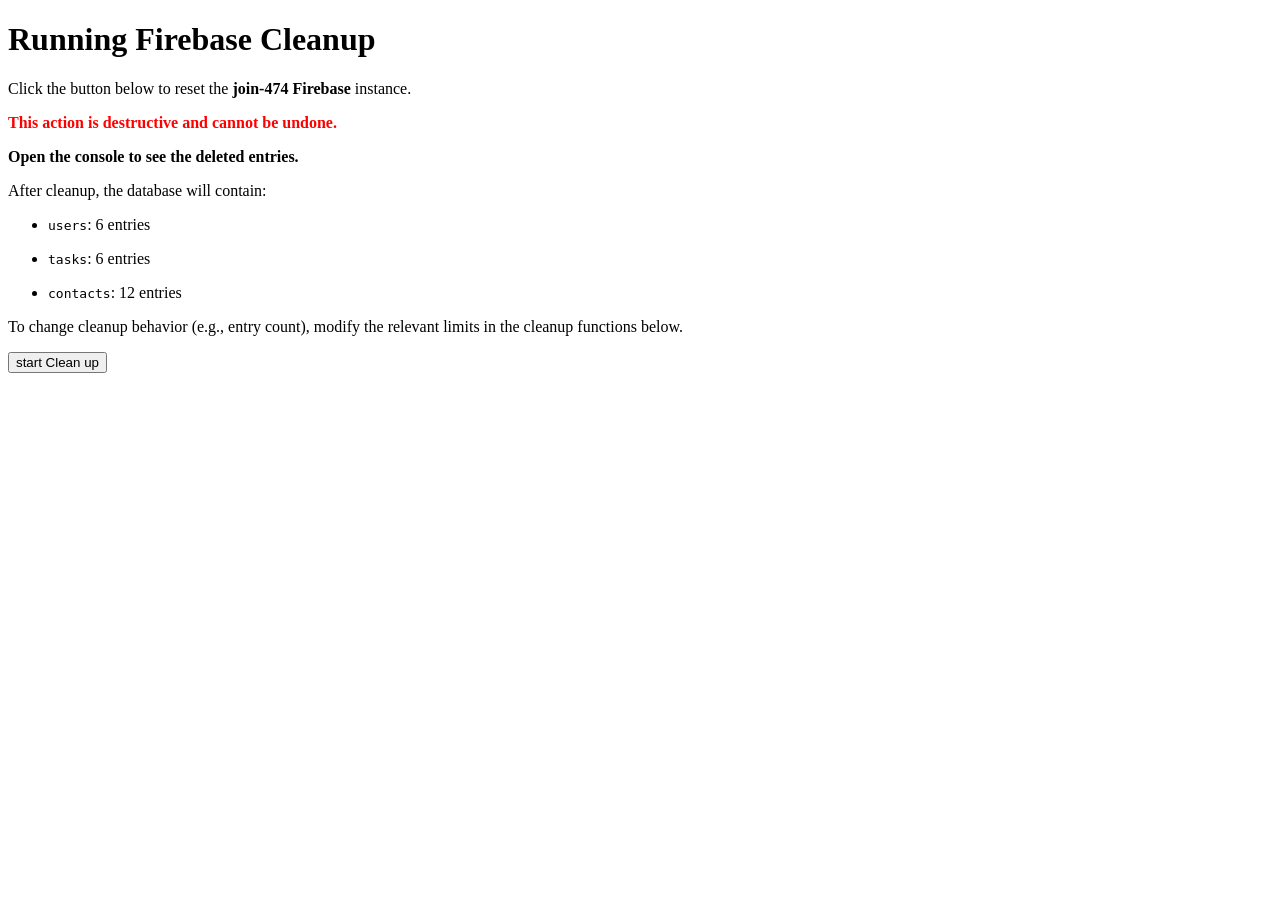
<file: html/maintenance.html>
<!DOCTYPE html>
<html lang="en">

<head>
  <meta charset="UTF-8">
  <title>Maintenance</title>
</head>

<body>
  <h1>Running Firebase Cleanup</h1>
  <p>Click the button below to reset the <strong>join-474 Firebase</strong> instance.</p>
  <p style="color: red"><strong>This action is destructive and cannot be undone.</strong></p>
  <p><strong>Open the console to see the deleted entries.</strong></p>
  <p>After cleanup, the database will contain:</p>
  <ul>
    <li>
      <p><code>users</code>: 6 entries</p>
    </li>
    <li>
      <p><code>tasks</code>: 6 entries</p>
    </li>
    <li>
      <p><code>contacts</code>: 12 entries</p>
    </li>
  </ul>
  <p>To change cleanup behavior (e.g., entry count), modify the relevant limits in the cleanup functions below.</p>

  <button id="startCleanUp" onclick="startCleanUp();">start Clean up</button>

  <script src="../js/data/firebase-config.js"></script>
  <script>
    let localData = null;

    async function startCleanUp() {
      localData = await getFirebaseData();
      await cleanUpFirebaseDatabase(localData);
    }

    async function getFirebaseData(path = "") {
      const url = buildFirebaseUrl(path);
      try {
        const response = await fetch(url);
        if (!response.ok) {
          console.error('network response:', response.statusText);
          return null;
        }
        const data = await response.json();
        return data;
      } catch (error) {
        console.error('problem occurred while fetching:', error);
        return null;
      }
    }

    async function saveToFirebase(path, data) {
      const url = buildFirebaseUrl(path);
      try {
        const response = await fetch(url, {
          method: data === null ? "DELETE" : "PUT",
          headers: { "Content-Type": "application/json" },
          body: data === null ? undefined : JSON.stringify(data),
        });
        if (!response.ok) {
          throw new Error("Firebase update failed: " + response.statusText);
        }
      } catch (error) {
        console.error("sending data failed:", error);
      }
    }

    async function cleanUpFirebaseDatabase(localData) {
      const userEntries = localData.users || {};
      const taskEntries = localData.tasks || {};
      const contactEntries = localData.contacts || {};

      // helper function to extract number suffix
      const extractNum = (key, prefix) => {
        const match = key.match(new RegExp(`^${prefix}-(\\d+)$`));
        return match ? parseInt(match[1], 10) : null;
      };

      // 1. clean up users
      for (const key in userEntries) {
        const num = extractNum(key, "demoUser");
        if (num && num > 6) {
          await saveToFirebase(`users/${key}`, null);
        }
      }

      // 2. clean up tasks
      for (const key in taskEntries) {
        const num = extractNum(key, "task");
        if (num && num > 6) {
          await saveToFirebase(`tasks/${key}`, null);
        }
      }

      // 3. clean up contacts
      for (const key in contactEntries) {
        const num = extractNum(key, "contact");
        if (num && num > 12) {
          await saveToFirebase(`contacts/${key}`, null);
        }
      }
    }
  </script>
</body>

</html>
</file>
